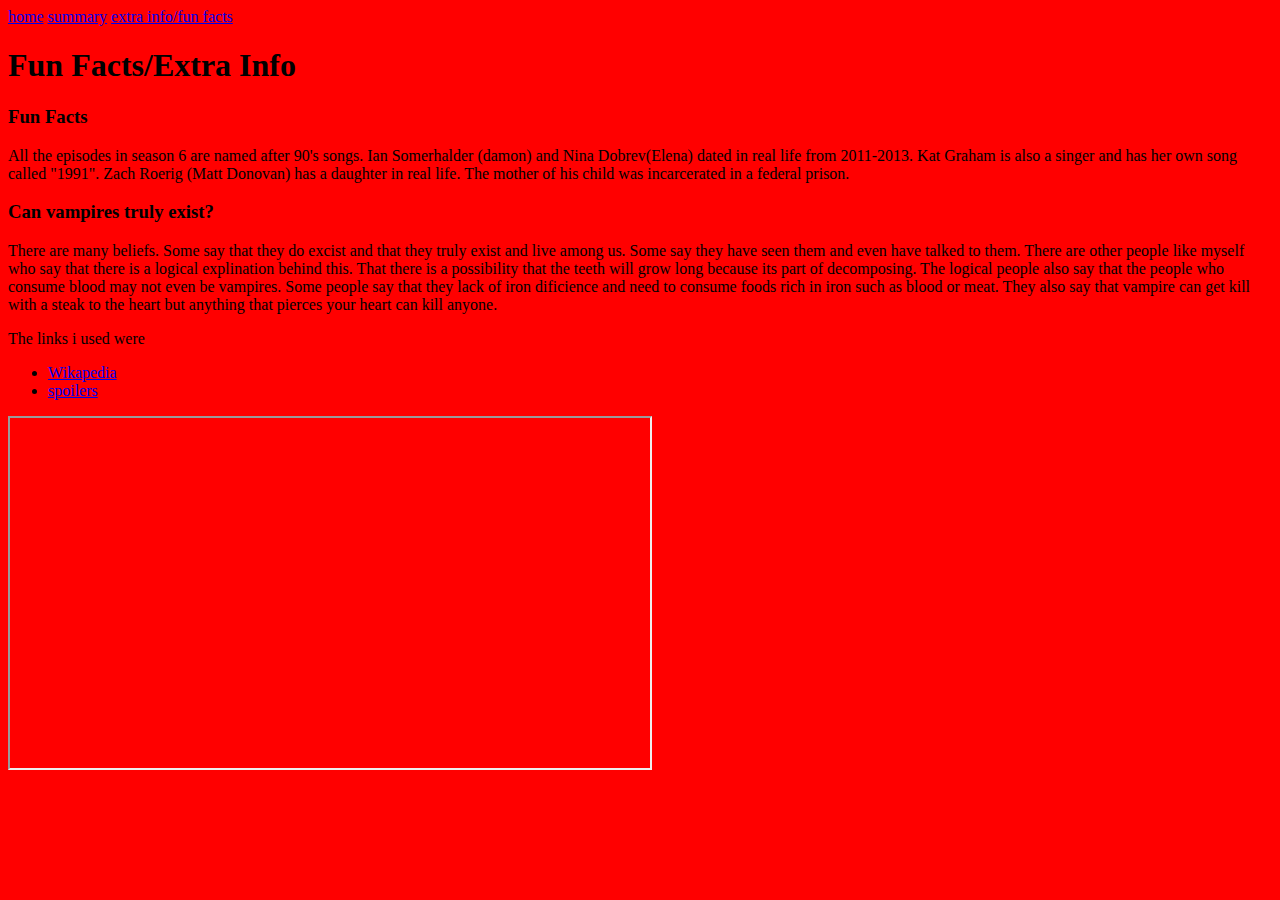
<file: facts.html>
<!DOCTYPE html>
<html lang="en">
  <head>
    <link rel="stylesheet" type="text/css" href="style.css">
    <meta charset="utf-8">
  </head>
  <body>
  <nav>
  <a href="index.html">home</a>
  <a href="summary.html">summary</a>
  <a href="facts.html">extra info/fun facts</a> <br />
  </body>
  <h1 id="texts"> Fun Facts/Extra Info </h1>
  <h3 id="texts"> Fun Facts </h3>
  <p> All the episodes in season 6 are named after 90's songs. Ian Somerhalder (damon) and Nina Dobrev(Elena) dated in real life from 2011-2013.
  Kat Graham is also a singer and has her own song called "1991".  Zach Roerig (Matt Donovan) has a daughter in real life. The mother of his child was incarcerated in a federal prison.</p>
  <h3 id="texts"> Can vampires truly exist? </h3>
  <p> There are many beliefs. Some say that they do excist and that they truly exist and live among us. Some say they have seen them and even have
  talked to them. There are other people like myself who say that there is a logical explination behind this. That there is a possibility that
  the teeth will grow long because its part of decomposing. The logical people also say that the people who consume blood may not even be vampires.
  Some people say that they lack of iron dificience and need to consume foods rich in iron such as blood or meat. They also say that vampire can get
  kill with a steak to the heart but anything that pierces your heart can kill anyone.</p>
  <p> The links i used were</p>
  <ul>
  <li><a href="https://en.wikipedia.org/wiki/The_Vampire_Diaries_(season_4)"> Wikapedia </a></li>
  <li><a href="http://www.ibtimes.com/vampire-diaries-spoilers-what-happened-season-4-finale-10-things-know-season-5-premiere-recap"> spoilers </a></li>
  </ul>
  <iframe width="640" height="350" src="https://www.youtube.com/embed/gaawdVSanMg"></iframe>
  </html>
</file>
<file: style.css>
body {
  background-color: red;
}

#texts {
  font-family: 'Dancing Script', cursive;
}
</file>
